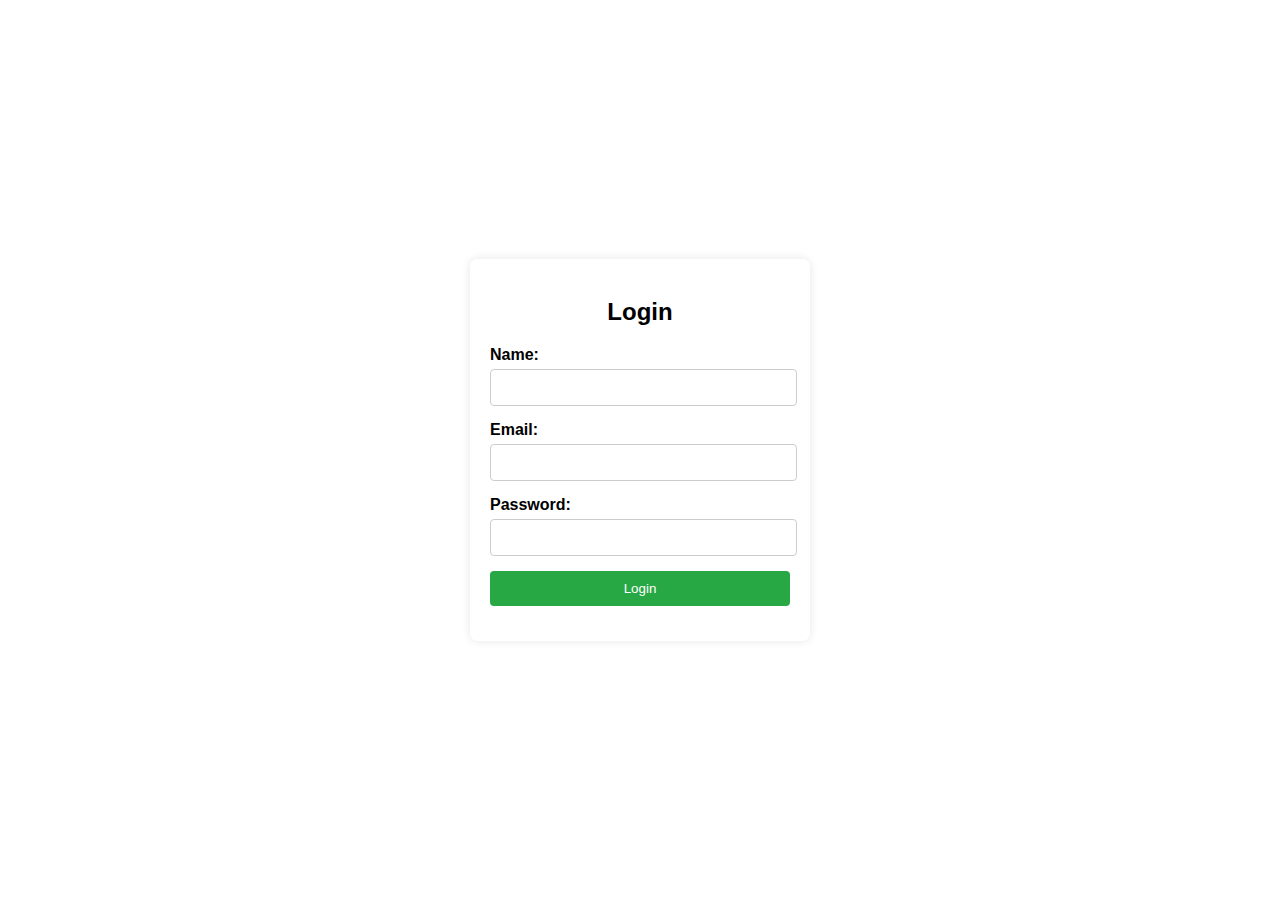
<file: signup.html>
<!DOCTYPE html>
<html lang="en">
<head>
    <meta charset="UTF-8">
    <meta name="viewport" content="width=device-width, initial-scale=1.0">
    <title>Login</title>
    <link rel="stylesheet" href="signup.css">
</head>
<body>
    <div class="container">
        <h2>Login</h2>
        <form action="../register/index.html" method="get">
            <div class="input-group">
                <label for="name">Name:</label>
                <input type="name" id="email" name="name" required>
            </div>
            <div class="input-group">
                <label for="email">Email:</label>
                <input type="email" id="email" name="email" required>
            </div>
            <div class="input-group">
                <label for="password">Password:</label>
                <input type="password" id="password" name="password" required>
            </div>
            <div class="input-group">
                <button type="submit" id="login-btn">Login</button>
            </div>
        </form>
    </div>
</body>
</html>
</file>
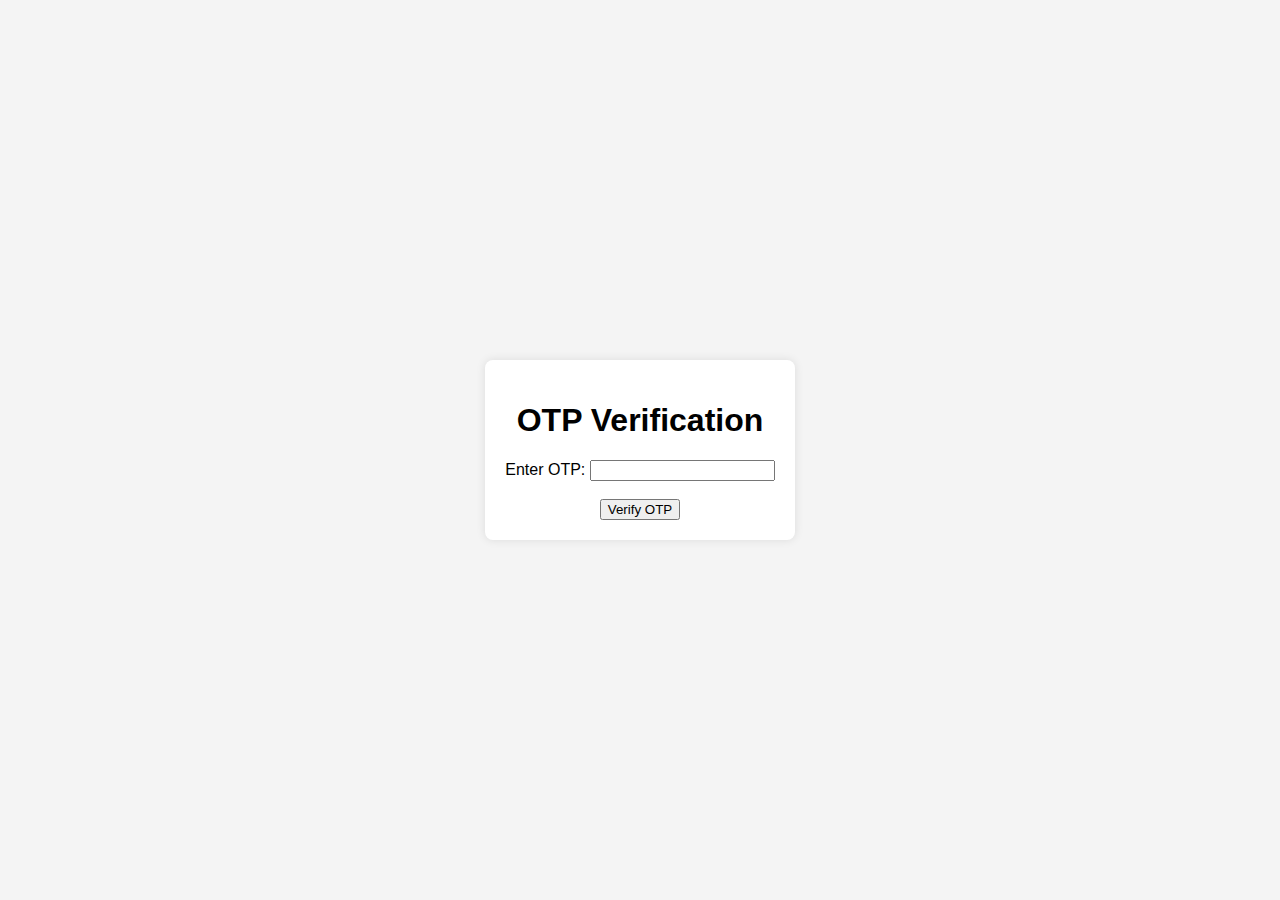
<file: register/_otp_verification.html>
<!DOCTYPE html>
<html lang="en">
<head>
    <meta charset="UTF-8">
    <meta name="viewport" content="width=device-width, initial-scale=1.0">
    <title>OTP Verification</title>
    <link rel="stylesheet" href="styles.css">
</head>
<body>
    <div class="container">
        <h1>OTP Verification</h1>
        <form id="otpForm">
            <label for="otp">Enter OTP:</label>
            <input type="text" id="otp" name="otp" required><br><br>
            
            <button type="button" onclick="verifyOTP()">Verify OTP</button>
        </form>
    </div>

    <script>
        function verifyOTP() {
            const otp = document.getElementById('otp').value;
            if (otp) {
                alert('OTP verified successfully!');
                window.location.href = 'success.html';
            }
        }
    </script>
</body>
</html>
</file>
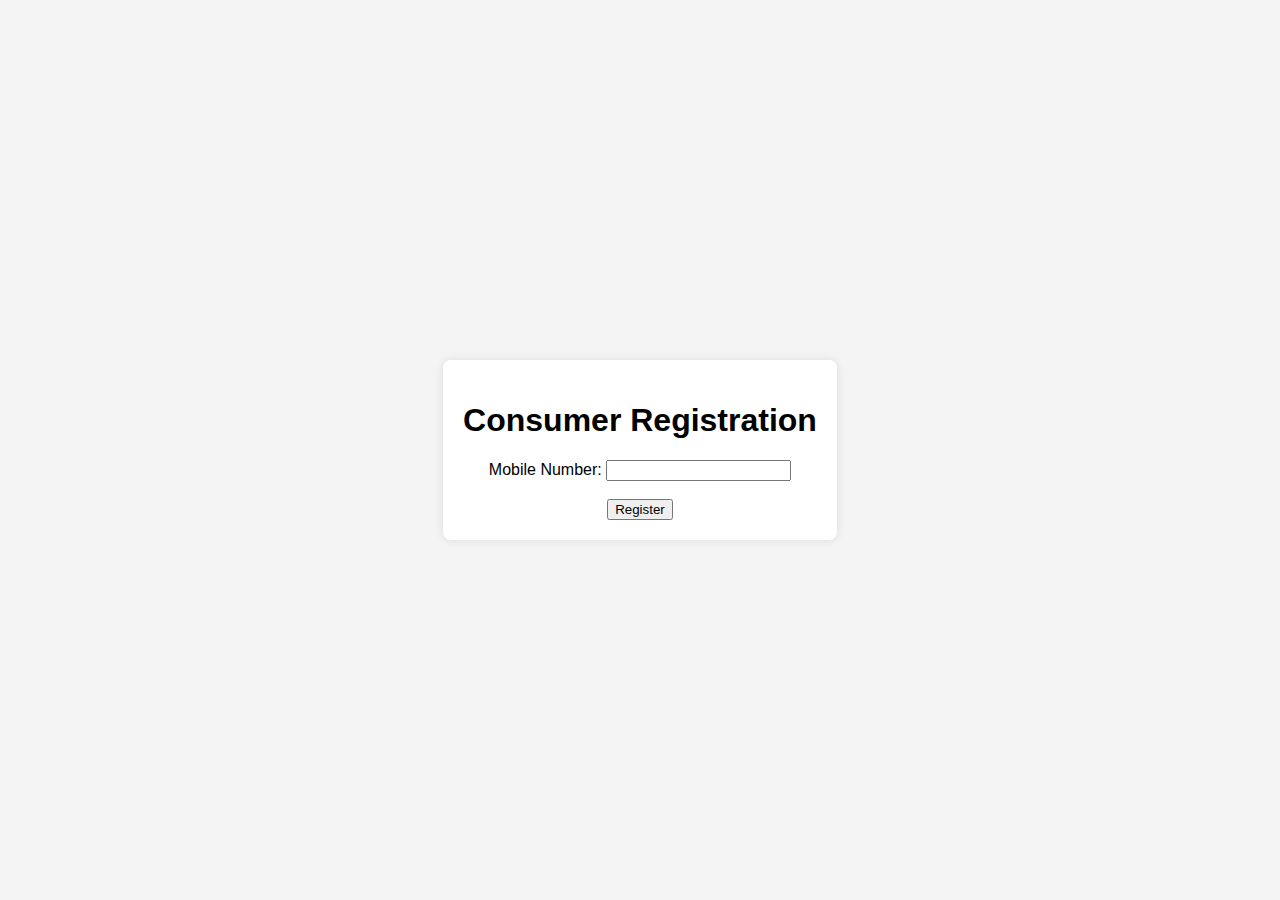
<file: register/consumer_registration.html>
<!DOCTYPE html>
<html lang="en">
<head>
    <meta charset="UTF-8">
    <meta name="viewport" content="width=device-width, initial-scale=1.0">
    <title>Consumer Registration</title>
    <link rel="stylesheet" href="styles.css">
</head>
<body>
    <div class="container">
        <h1>Consumer Registration</h1>
        <form id="consumerForm">
            <label for="mobile">Mobile Number:</label>
            <input type="text" id="mobile" name="mobile" required><br><br>
            
            <button type="button" onclick="sendOTP('consumer')">Register</button>
        </form>
    </div>

    <script>
        function sendOTP(userType) {
            const mobile = document.getElementById('mobile').value;
            if (mobile) {
                alert('OTP sent to ' + mobile);
                window.location.href = 'otp_verification.html';
            }
        }
    </script>
</body>
</html>
</file>
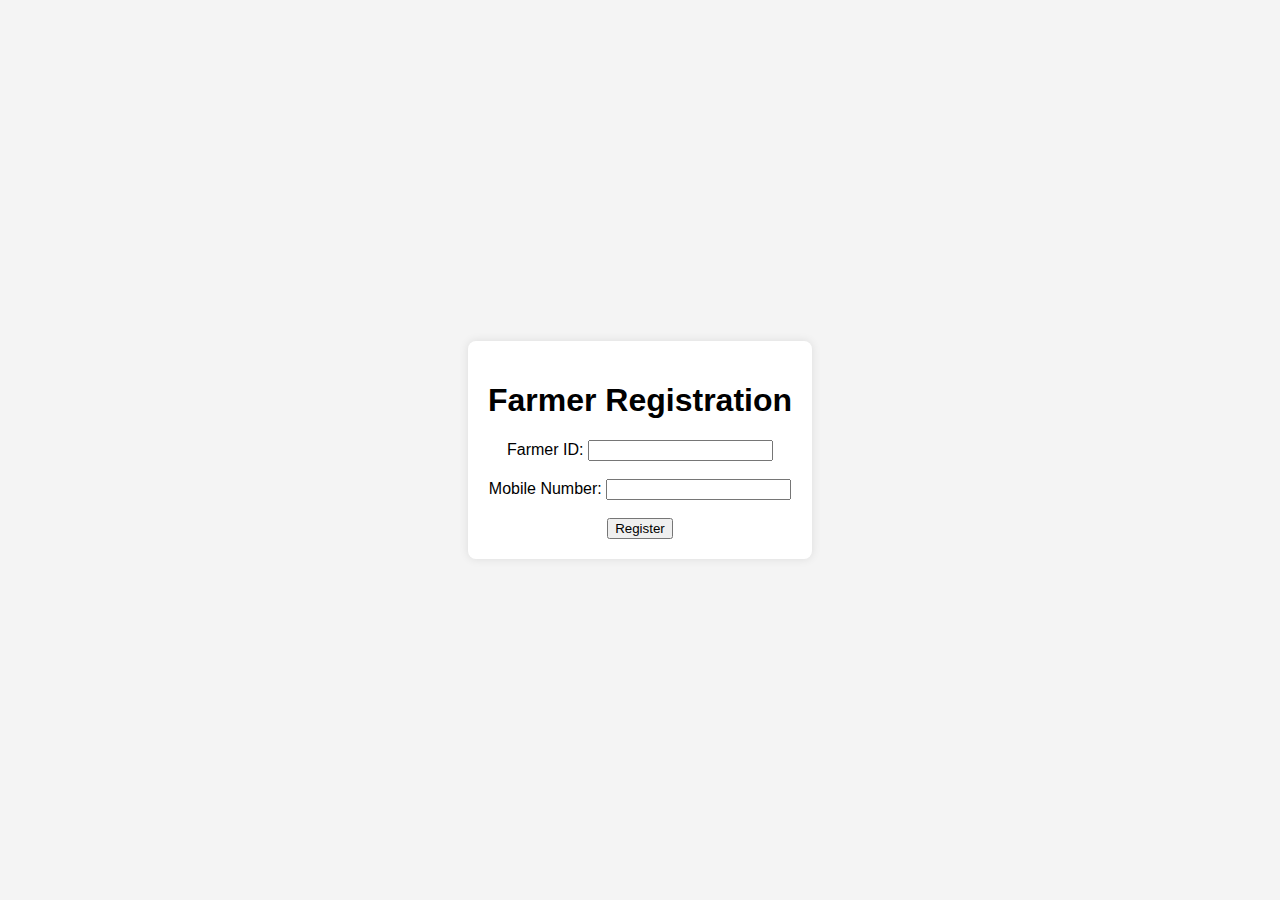
<file: register/farmer_registration.html>
<!DOCTYPE html>
<html lang="en">
<head>
    <meta charset="UTF-8">
    <meta name="viewport" content="width=device-width, initial-scale=1.0">
    <title>Farmer Registration</title>
    <link rel="stylesheet" href="styles.css">
</head>
<body>
    <div class="container">
        <h1>Farmer Registration</h1>
        <form id="farmerForm">
            <label for="farmerId">Farmer ID:</label>
            <input type="text" id="farmerId" name="farmerId" required><br><br>
            
            <label for="mobile">Mobile Number:</label>
            <input type="text" id="mobile" name="mobile" required><br><br>
            
            <button type="button" onclick="sendOTP('farmer')">Register</button>
        </form>
    </div>

    <script>
        function sendOTP(userType) {
            const mobile = document.getElementById('mobile').value;
            if (mobile) {
                alert('OTP sent to ' + mobile);
                window.location.href = '_otp_verification.html';
            }
        }
    </script>
</body>
</html>
</file>
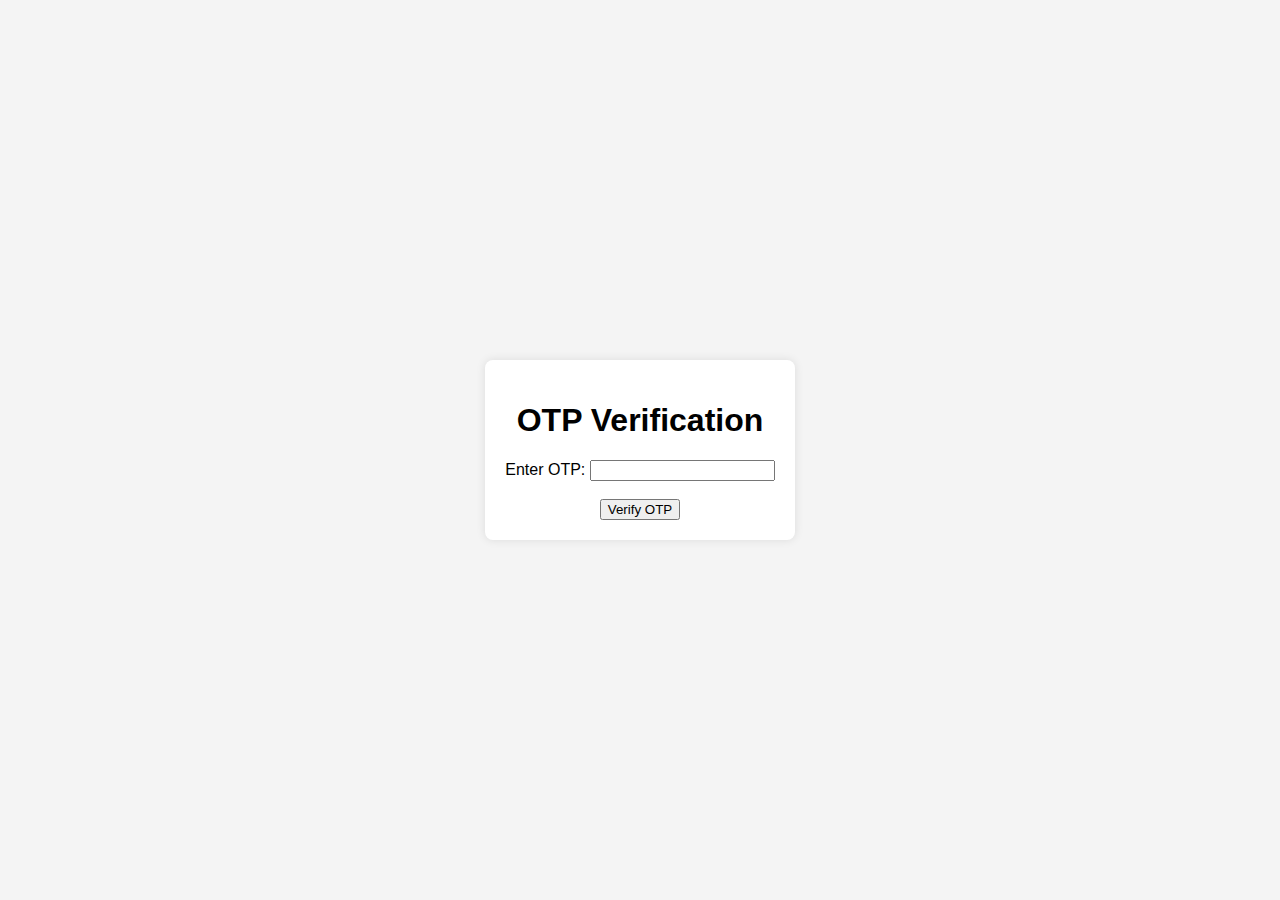
<file: register/otp_verification.html>
<!DOCTYPE html>
<html lang="en">
<head>
    <meta charset="UTF-8">
    <meta name="viewport" content="width=device-width, initial-scale=1.0">
    <title>OTP Verification</title>
    <link rel="stylesheet" href="styles.css">
</head>
<body>
    <div class="container">
        <h1>OTP Verification</h1>
        <form id="otpForm">
            <label for="otp">Enter OTP:</label>
            <input type="text" id="otp" name="otp" required><br><br>
            
            <button type="button" onclick="verifyOTP()">Verify OTP</button>
        </form>
    </div>

    <script>
        function verifyOTP() {
            const otp = document.getElementById('otp').value;
            if (otp) {
                alert('OTP verified successfully!');
                window.location.href = 'success1.html';
            }
        }
    </script>
</body>
</html>
</file>
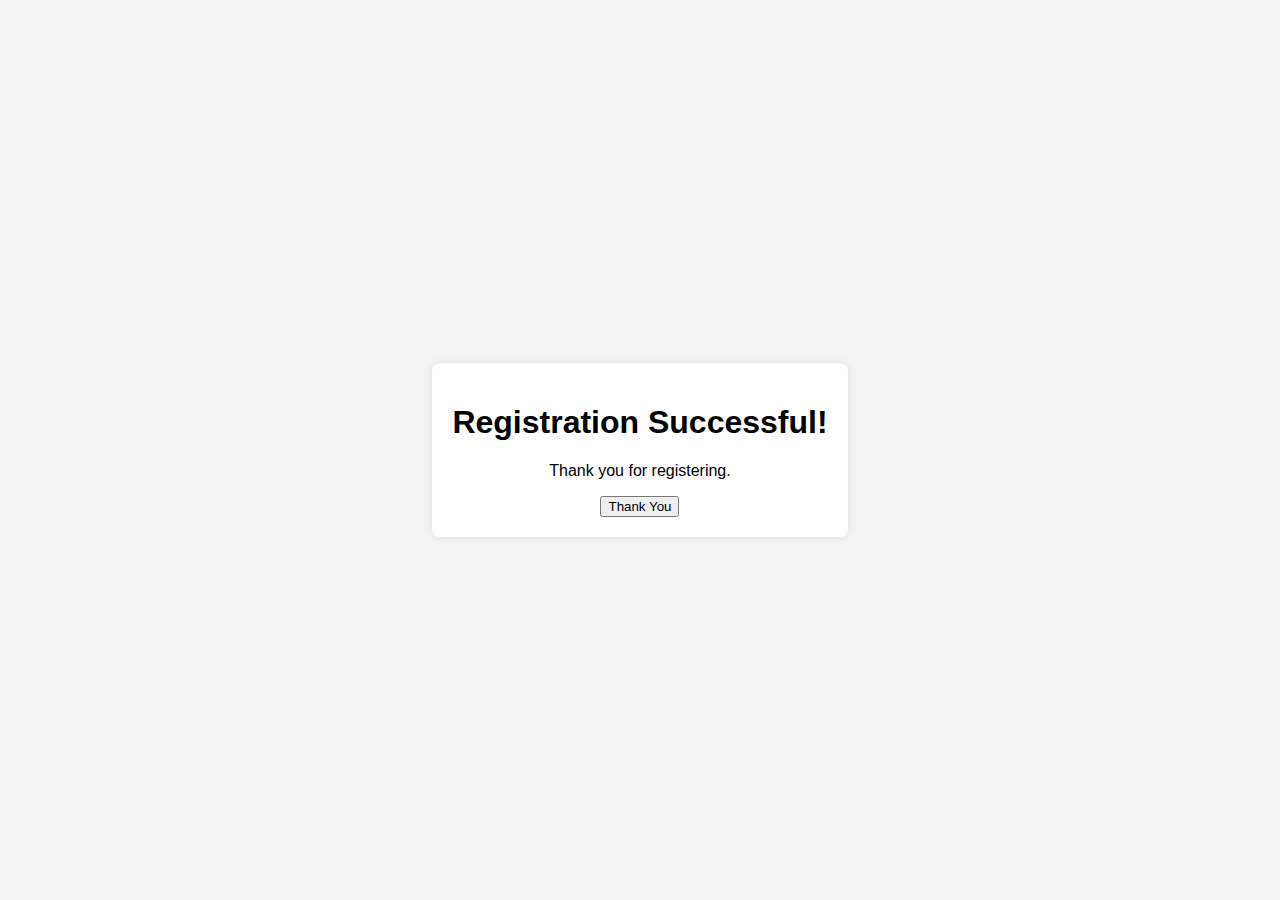
<file: register/success.html>
<!DOCTYPE html>
<html lang="en">
<head>
    <meta charset="UTF-8">
    <meta name="viewport" content="width=device-width, initial-scale=1.0">
    <title>Registration Successful</title>
    <link rel="stylesheet" href="styles.css">
</head>
<body>
    <div class="container">
        <h1>Registration Successful!</h1>
        <p>Thank you for registering.</p>
        <button onclick="window.location.href='../browser/index.html'">Thank You</button>
    </div>
</body>
</html>
</file>
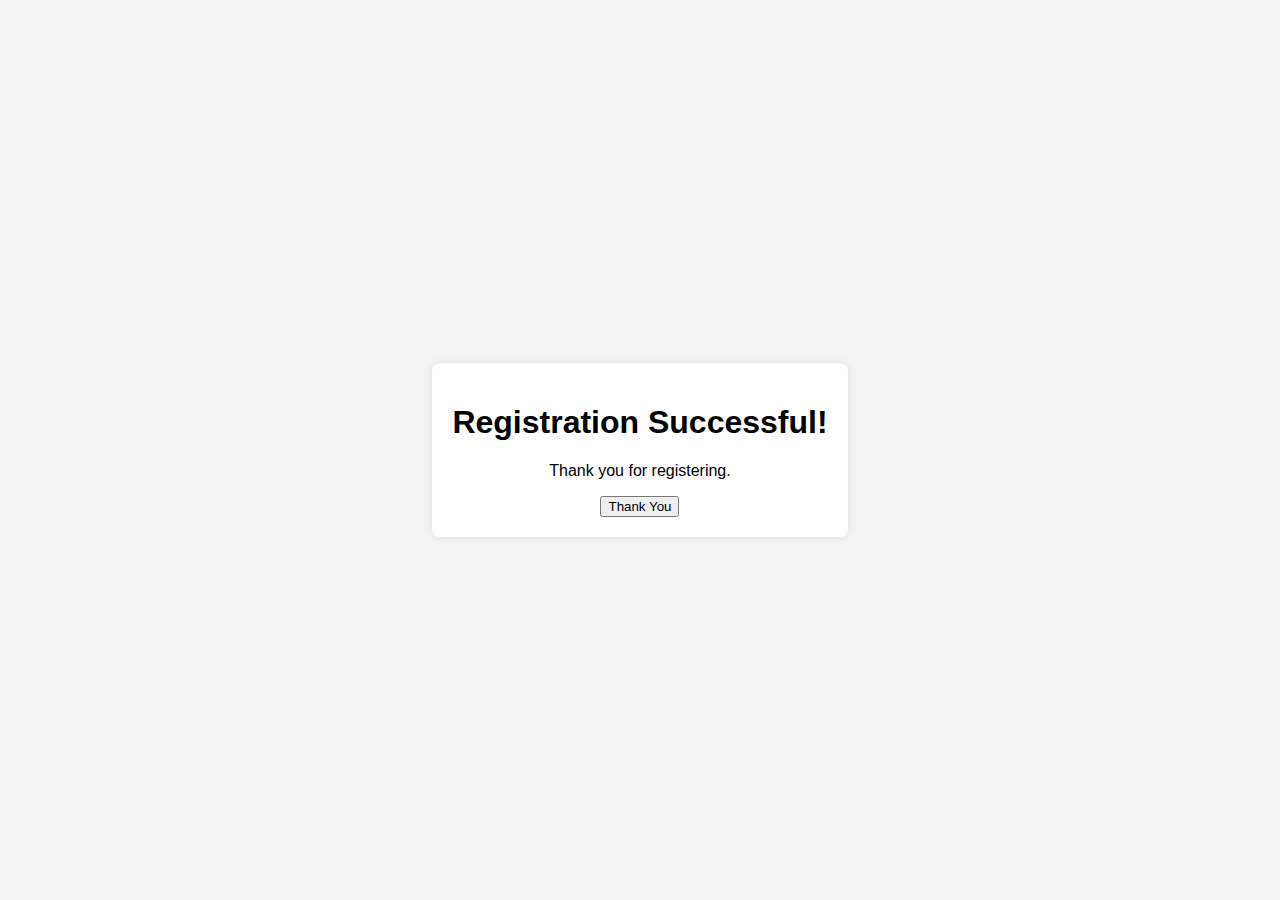
<file: register/success1.html>
<!DOCTYPE html>
<html lang="en">
<head>
    <meta charset="UTF-8">
    <meta name="viewport" content="width=device-width, initial-scale=1.0">
    <title>Registration Successful</title>
    <link rel="stylesheet" href="styles.css">
</head>
<body>
    <div class="container">
        <h1>Registration Successful!</h1>
        <p>Thank you for registering.</p>
        <button onclick="window.location.href='../browser/index1.html'">Thank You</button>
    </div>
</body>
</html>
</file>
<file: signup.css>
body {
    font-family: Arial, sans-serif;
    background: url('https://res.cloudinary.com/dih4mzbfb/image/upload/v1724998398/a08fde1a5b62749ada7453ec27af12cd_igqps3.jpg') no-repeat center center fixed;
    background-size: cover;
    display: flex;
    justify-content: center;
    align-items: center;
    height: 100vh;
    margin: 0;
}

.container {
    background-color: rgba(255, 255, 255, 0.9); /* Slight transparency */
    padding: 20px;
    border-radius: 8px;
    box-shadow: 0 0 10px rgba(0, 0, 0, 0.1);
    width: 300px;
}

h2 {
    text-align: center;
    margin-bottom: 20px;
}

.input-group {
    margin-bottom: 15px;
}

label {
    display: block;
    margin-bottom: 5px;
    font-weight: bold;
}

input[type="name"], input[type="email"], input[type="password"] {
    width: 95%;
    padding: 10px;
    border: 1px solid #ccc;
    border-radius: 4px;
}

button {
    width: 100%;
    padding: 10px;
    background-color: #28a745;
    color: #fff;
    border: none;
    border-radius: 4px;
    cursor: pointer;
}

button:hover {
    background-color: #218838;
}
</file>
<file: register/styles.css>
body {
    font-family: Arial, sans-serif;
    background-color: #f4f4f4;
    margin: 0;
    padding: 0;
    display: flex;
    justify-content: center;
    align-items: center;
    height: 100vh;
}

.container {
    background-color: white;
    padding: 20px;
    border-radius: 8px;
    box-shadow: 0 0 10px rgba(0, 0, 0, 0.1);
    text-align: center;
}

.logo {
    max-width: 200px;
    margin-bottom: 20px;
}

.card {
    display: inline-block;
    margin: 10px;
    padding: 20px;
    background-color: #f9f9f9;
    border-radius: 8px;
    box-shadow: 0 0 10px rgba(0, 0, 0, 0.1);
    cursor: pointer;
    text-align: center;
}

.card img {
    max-width: 180px;
    margin-bottom: 10px;
}

.card p {
    margin: 0;
    font-weight: bold;
}
</file>
